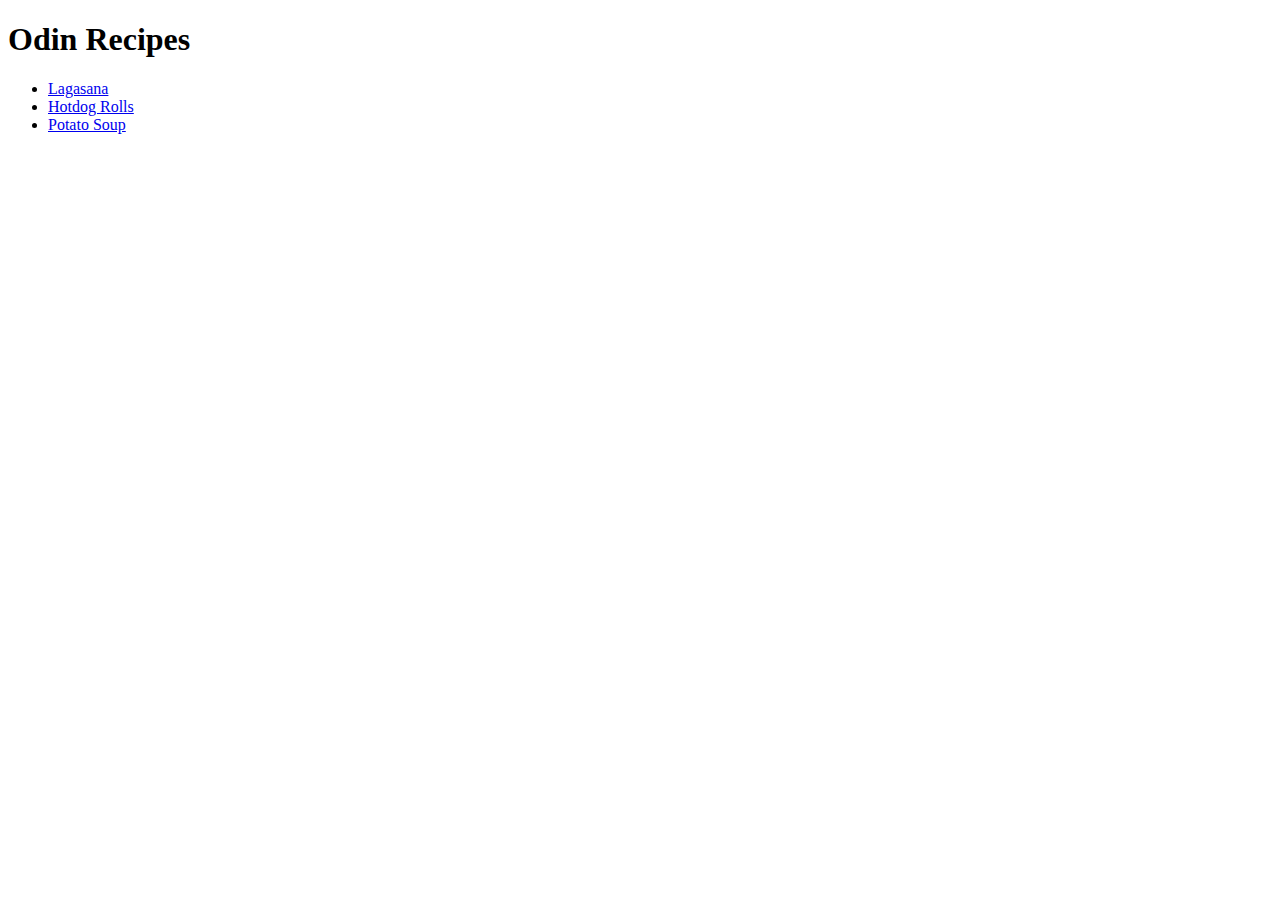
<file: index.html>
<!DOCTYPE html>
<html lang="en">
  <head>
    <title>Odin</title>
  </head>
  <body>
    <h1>Odin Recipes</h1>
    <ul>
      <li><a href="recipes/lasagna.html" target="_blank">Lagasana</a></li>
      <li><a href="recipes/hotdog.html" target="_blank">Hotdog Rolls</a></li>
      <li><a href="recipes/potato.html" target="_blank">Potato Soup</a></li>
    </ul>
  </body>
</html>
</file>
